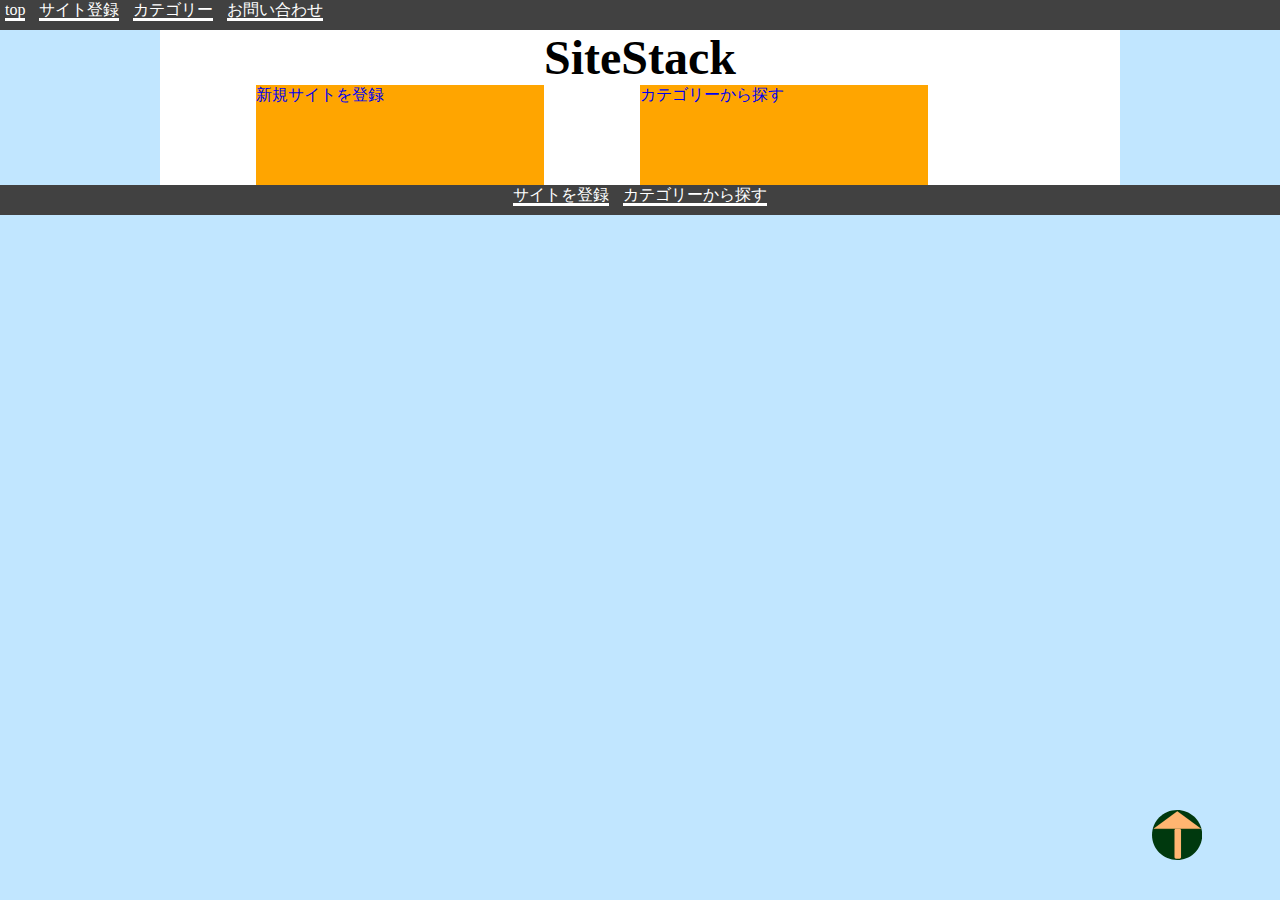
<file: html/index.html>
<!DOCTYPE html>
<html lang="ja">
<head>
    <meta charset="UTF-8">
    <meta name="viewport" content="width=device-width, initial-scale=1.0">
    <meta http-equiv="X-UA-Compatible" content="ie=edge">
    <link rel="stylesheet" href="../css/style.css">
    <title>SiteStack - Top</title>
    
</head>
<body>
    <header>
        <nav>
            <ul>
                <a href="index.html"><li>top</li></a>
                <a href="registerSite.html"><li>サイト登録</li></a>
                <a href="categorys.html"><li>カテゴリー</li></a>
                <a href="contact.html"><li>お問い合わせ</li></a>
            </ul>
        </nav>
    </header>
    <article>
        <div class="content">
            <h1>SiteStack</h1>
            <p></p>
            <a href="registerSite.html"><div id="newSite">新規サイトを登録</div></a>
            <a href="categorys.html"><div id="category">カテゴリーから探す</div></a>
            <div id="clearboth"></div>
        </div>
    </article>
    <img id="RetToTop" src="../images/returnButton.svg" alt="">
    <footer>
        <div>
            <li>サイトを登録</li>
            <li>カテゴリーから探す</li>
        </div>
    </footer>
    
</body>
</html>
</file>
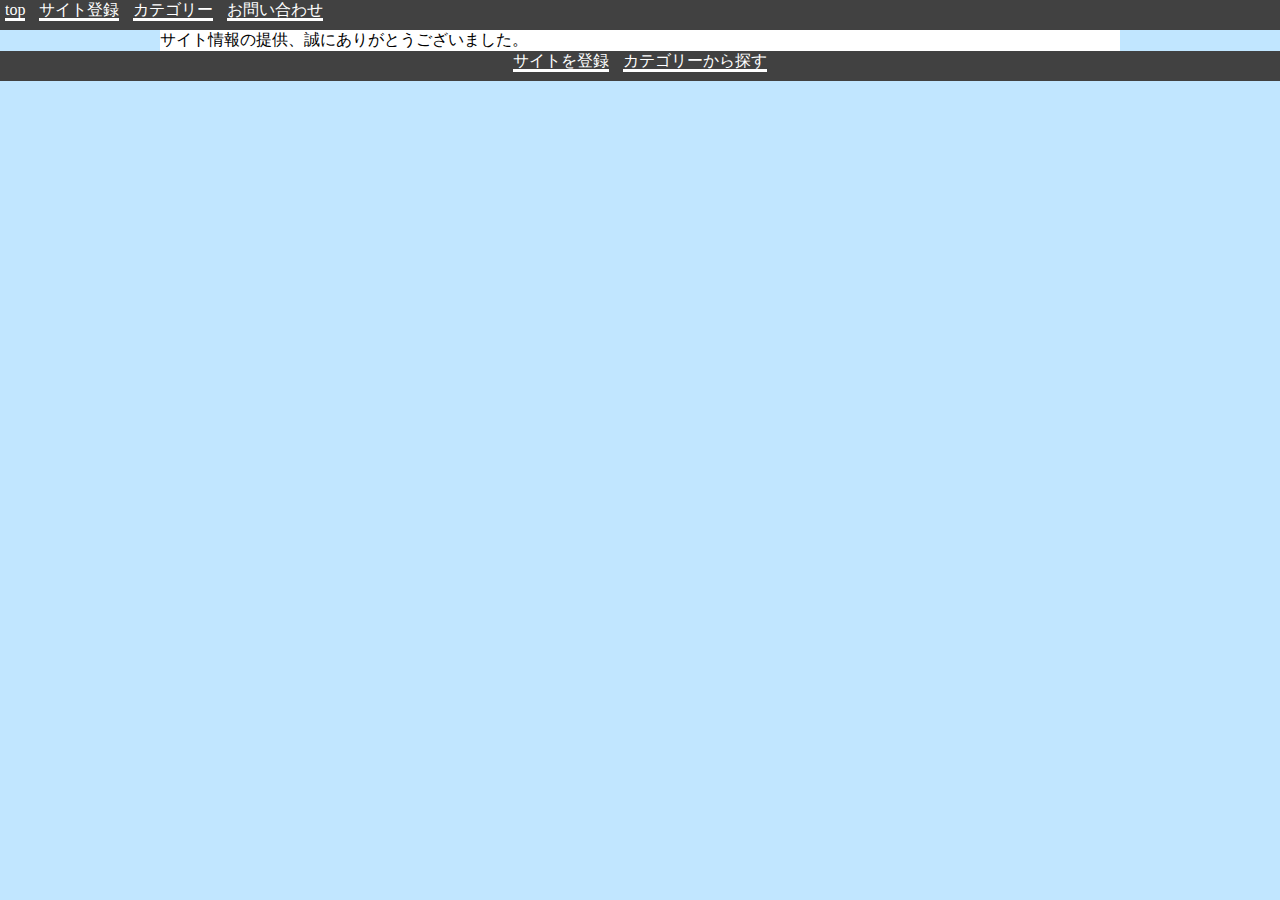
<file: html/registed.html>
<!DOCTYPE html>
<html lang="ja">
<head>
    <meta charset="UTF-8">
    <meta name="viewport" content="width=device-width, initial-scale=1.0">
    <meta http-equiv="X-UA-Compatible" content="ie=edge">
    <link rel="stylesheet" href="../css/style.css">
    <script src="../javascript/registed.js"></script>
    <title>SiteStack</title>
</head>
<body>
    <header>
        <nav>
            <ul>
                <a href="index.html"><li>top</li></a>
                <a href="registerSite.html"><li>サイト登録</li></a>
                <a href="categorys.html"><li>カテゴリー</li></a>
                <a href="contact.html"><li>お問い合わせ</li></a>
            </ul>
        </nav>
    </header>
    <article>
        <div class="content">
            <h1 id="SiteName"></h1>
            <p>サイト情報の提供、誠にありがとうございました。</p>
        </div>
    </article>
    
    <footer>
        <div>
            <li>サイトを登録</li>
            <li>カテゴリーから探す</li>
        </div>
    </footer>
    
</body>
</html>
</file>
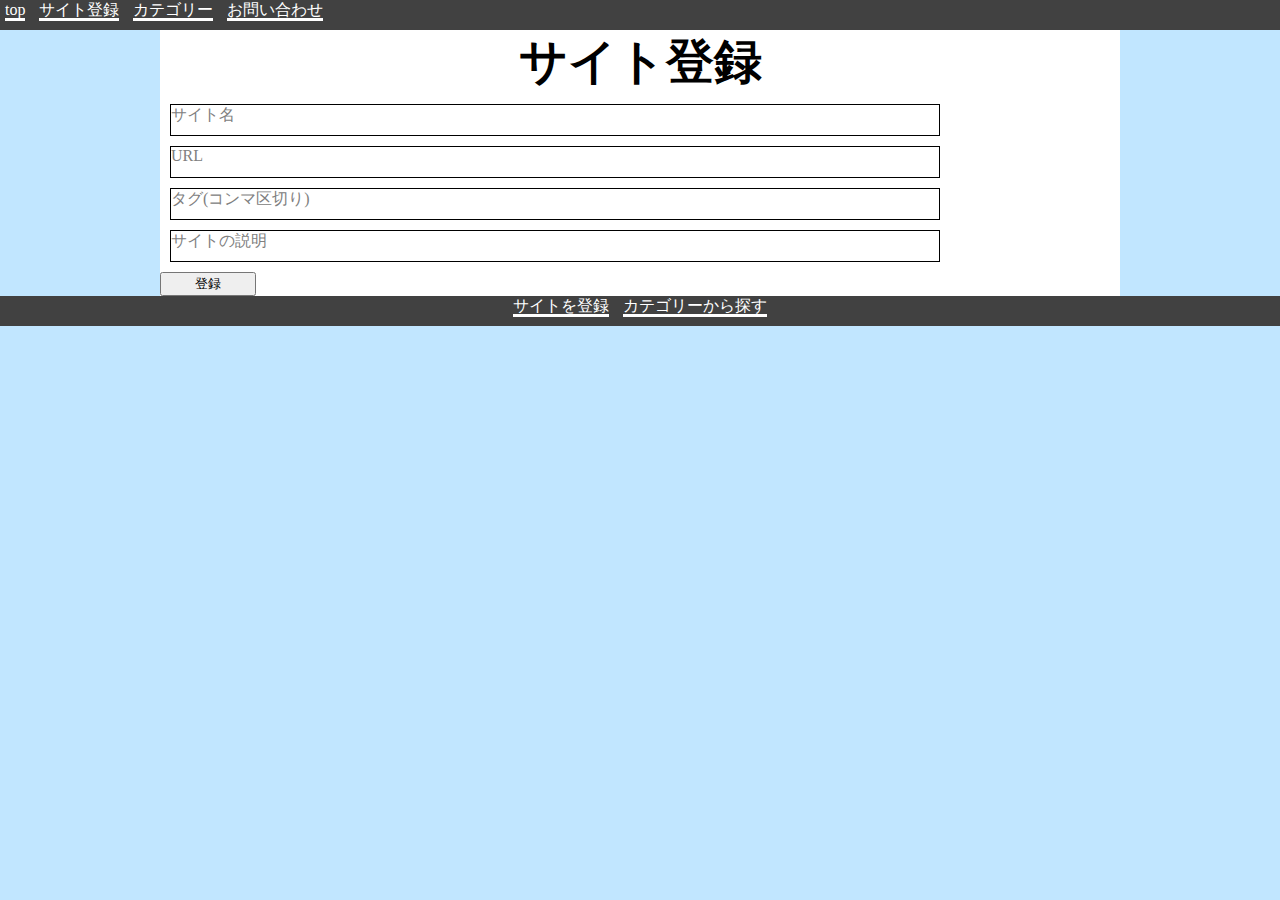
<file: html/registerSite.html>
<!DOCTYPE html>
<html lang="ja">
<head>
    <meta charset="UTF-8">
    <meta name="viewport" content="width=device-width, initial-scale=1.0">
    <meta http-equiv="X-UA-Compatible" content="ie=edge">
    <link rel="stylesheet" href="../css/style.css">
    <title>SiteStack - SiteRegist</title>
    <script src="../javascript/regist.js"></script>
</head>
<body>
    <header>
        <nav>
            <ul>
                <a href="index.html"><li>top</li></a>
                <a href="registerSite.html"><li>サイト登録</li></a>
                <a href="categorys.html"><li>カテゴリー</li></a>
                <a href="contact.html"><li>お問い合わせ</li></a>
            </ul>
        </nav>
    </header>
    <article>
        <div class="content">
            <h1>サイト登録</h1>
            <!-- <form action="" id="regist"> -->
            <div id="regist">
                <div id="Sitename" contenteditable="true"><span class="place">サイト名</span></div>
                <div id="URL" contenteditable="true"><span class="place">URL</span></div>
                <div id="tags"contenteditable="true"><span class="place">タグ(コンマ区切り)</span></div>
                <div id="desc"contenteditable="true"><span class="place">サイトの説明</span></div>
                <button id="submit">登録</button> 
            </div>
            <!-- </form> -->
        </div>
    </article>
    <footer>
        <div>
            <a href="registerSite.html"><li>サイトを登録</li></a>
            <a href="categorys.html"><li>カテゴリーから探す</li></a>
        </div>
    </footer>
    
</body>
</html>
</file>
<file: css/style.css>
*{
    margin: 0;
}
body{
    margin: 0;
    padding: 0;
    background:rgb(193, 230, 255);
}
header,footer{
    background: rgb(65, 65, 65);
    height:30px;
}
.content-flex,.content{
    /* position: relative; */
    background: rgb(255, 255, 255);
    width:75%;
    height: 75%;
    margin: 0 auto;
    
}
a{
    text-decoration: none;
}
ul{
    margin: 0;
    padding: 0;
    
}
li{
    background: rgb(65, 65, 65);
    display: inline;
    color:white;
    padding: 0;
    border-bottom: white 3px solid;
    margin: 5px; 
}
li:hover{
    filter: brightness(2);
}

#newSite,#category{
    /* position: absolute; */
    /* left: 10%; */
    /* right:100px; */
    /* margin-left: 10%; */
    background: orange;
    width: 30%;
    height: 100px;
    margin: 0;
    padding: 0;
    margin-left: 10%;
    float: left;
}
#category{
    /* margin-left: 50%; */
}
#regist *{
    overflow:hidden;
}
#clearboth{
    clear:both;
}


footer{
    clear: both;
}
article h1{
    text-align: center;
    font-size: 300%;
}
footer div{
    text-align: center;
}
#RetToTop{
    position: fixed;
    margin-left: 90%;
    top:90%;
    width: 50px;
    height: 50px;
}
#RetToTop:hover{
    filter: brightness(2);
}
form{
    width: 70%;
    margin: 0 auto;
}
#regist div{
    width: 80%;
    border:1px solid black;
    height:30px;
    margin:10px;
}
.place{
    color: gray;
}
#submit{
    display: block;
    width: 10%;
    text-align: center;
    color:black;
}
form textarea,#Descreption{
    height:100px;
    
}
.tag{
    border:1px solid rgb(255, 171, 185);
    background: pink;
}
.content-flex{
    display: flex;
    justify-content:space-around;

    flex-wrap: wrap;
    flex-basis: 20%;
}
#category-item{
    width:20%;
    text-align: center;
    
}
.SiteInfo{
    width:20%;
    text-align: center;
    background-color: rgb(179, 201, 151);
}
.siteImg{
    width:50%;
}
form *{
    width:80%;
    margin-top: 20px;

}
form span{
    margin-right: 16px;
}
</file>
